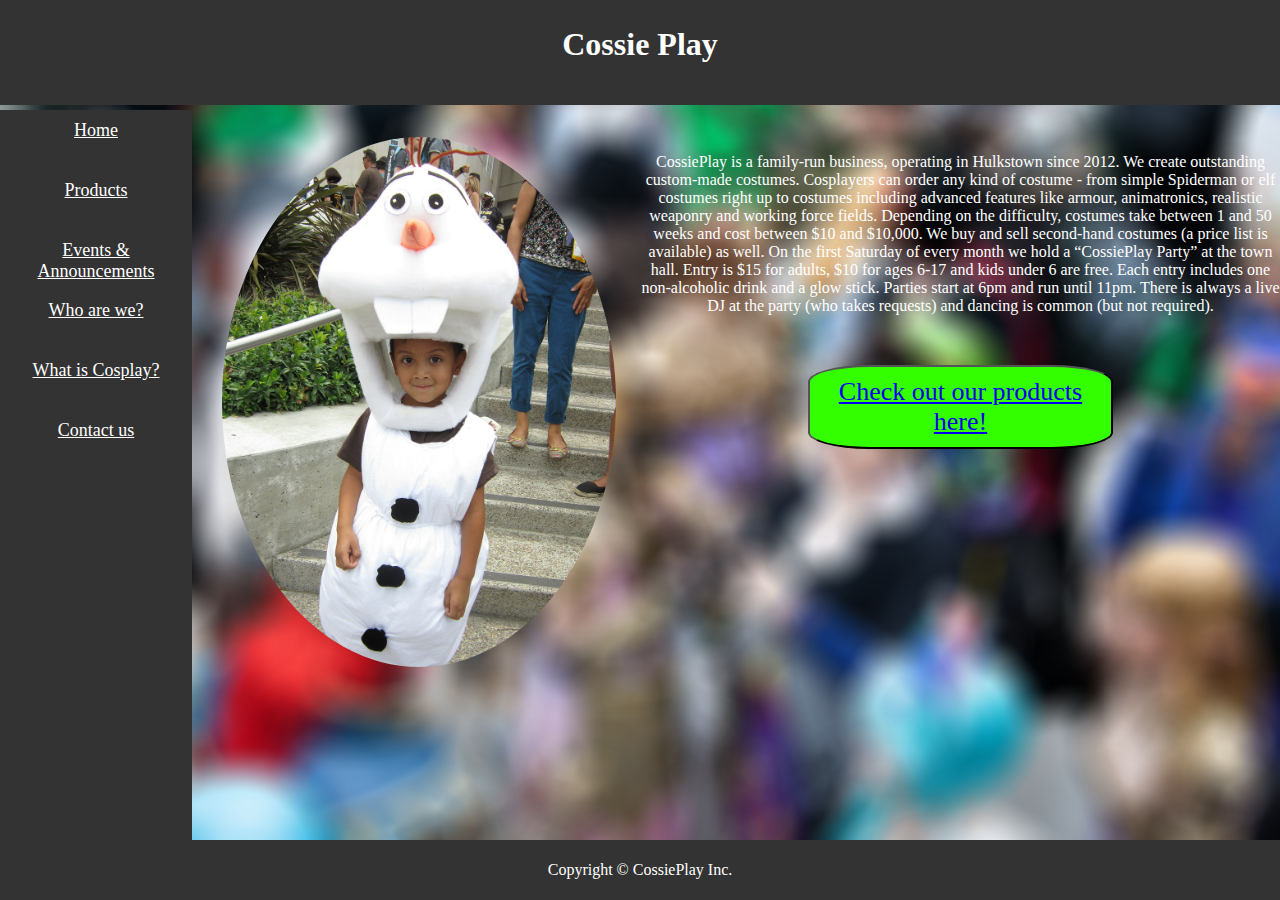
<file: a1/index.html>
<!doctype html>
<html>
<head>
<meta charset="utf-8">
<title>CossiePlay</title>
<link href="mainstyle.css" rel="stylesheet" type="text/css">
</head>
<div id="body">

<div id="header"><h1>Cossie Play</h1></div>

<div id="nav">
<ul>
    <li><a href="index.html">Home</a></li>
    <li><a href="products.html">Products</a></li>
    <li><a href="events.html">Events & Announcements</a></li>
    <li><a href="who.html">Who are we?</a></li>
    <li><a href="what.html">What is Cosplay?</a></li>
    <li><a href="contact.html">Contact us</a></li>
</ul>

</div>
<div id="background">
</div>
<div id="content">

			<img src="images/olaf-630522_1280.jpg" alt="Olaf" width="394" height="530">


<p>CossiePlay is a family-run business, operating in Hulkstown since 2012. We create outstanding custom-made costumes. Cosplayers can order any kind of costume - from simple Spiderman or elf costumes right up to costumes including advanced features like armour, animatronics, realistic weaponry and working force fields. Depending on the difficulty, costumes take between 1 and 50 weeks and cost between $10 and $10,000.
  We buy and sell second-hand costumes (a price list is available) as well.
  On the first Saturday of every month we hold a “CossiePlay Party” at the town hall. Entry is $15 for adults, $10 for ages 6-17 and kids under 6 are free. Each entry includes one non-alcoholic drink and a glow stick. Parties start at 6pm and run until 11pm. There is always a live DJ at the party (who takes requests) and dancing is common (but not required).</p>

<br>

<div id="buttons">
<ul>
      <li>
      <button><a href="products.html">Check out our products here!</a> </button>
      </li>
</ul>
</div>
</div>



</div>
<div id="footer">
<p>
Copyright © CossiePlay Inc.

</p>
</div>
</html>
</file>
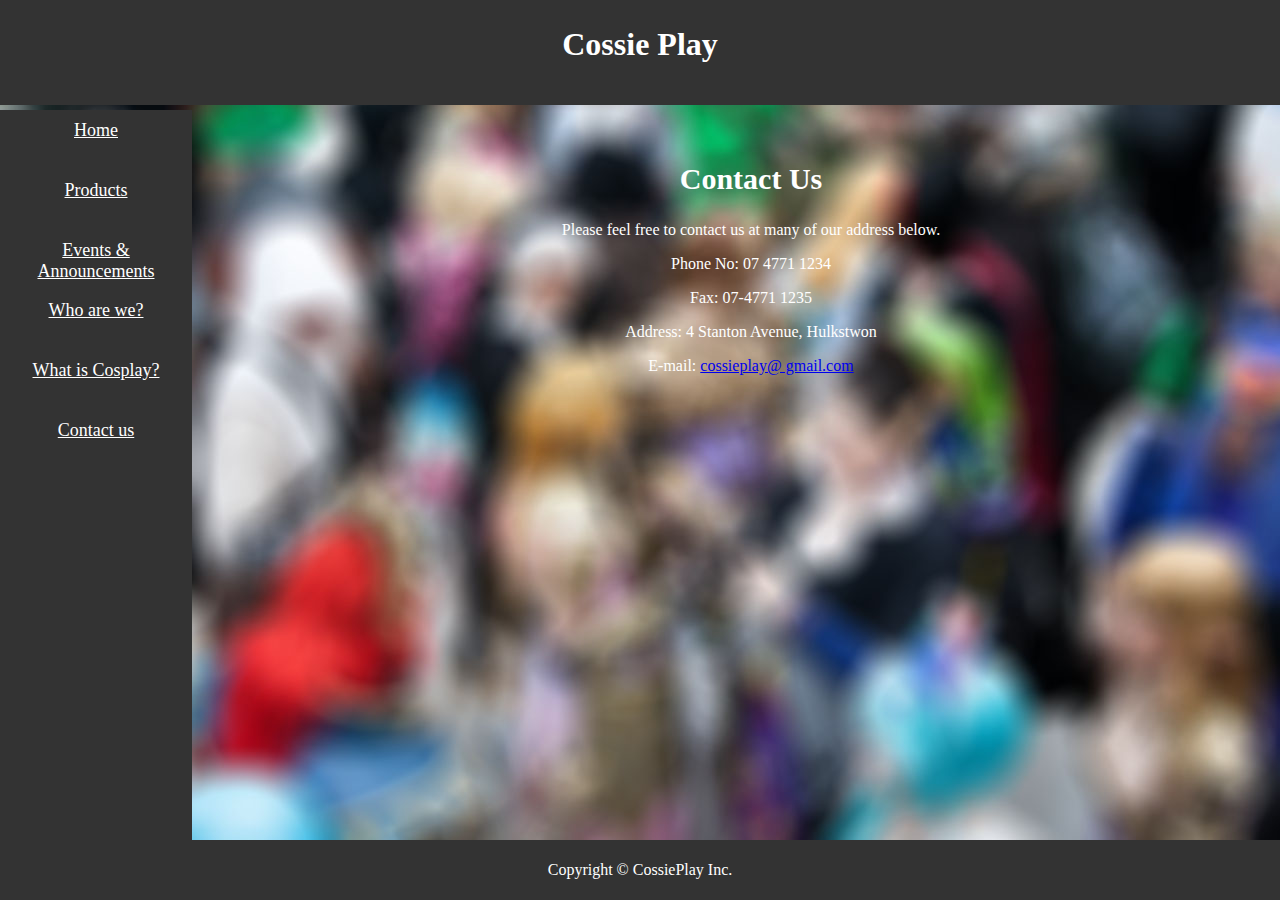
<file: a1/contact.html>
<!doctype html>
<html>
<head>
<meta charset="utf-8">
<title>CossiePlay</title>
<link href="mainstyle.css" rel="stylesheet" type="text/css">
</head>
<div id="body">

<div id="header"><h1>Cossie Play</h1></div>

<div id="nav">
<ul>
    <li><a href="index.html">Home</a></li>
    <li><a href="products.html">Products</a></li>
    <li><a href="events.html">Events & Announcements</a></li>
    <li><a href="who.html">Who are we?</a></li>
    <li><a href="what.html">What is Cosplay?</a></li>
    <li><a href="contact.html">Contact us</a></li>
</ul>

</div>

<div id="content">

<h2>Contact Us</h2>      

<p>
Please feel free to contact us at many of our address below.
</p>
  
<p>Phone No: 07 4771 1234</p>
<p>Fax: 07-4771 1235</p>
<p>Address: 4 Stanton Avenue, Hulkstwon</p>
<p>E-mail: <a href="mailto:cossieplay@ gmail.com">cossieplay@ gmail.com</a></p>

</div>
</div>
<div id="footer">
<p>
Copyright © CossiePlay Inc.

</p>
</div>
</html>
</file>
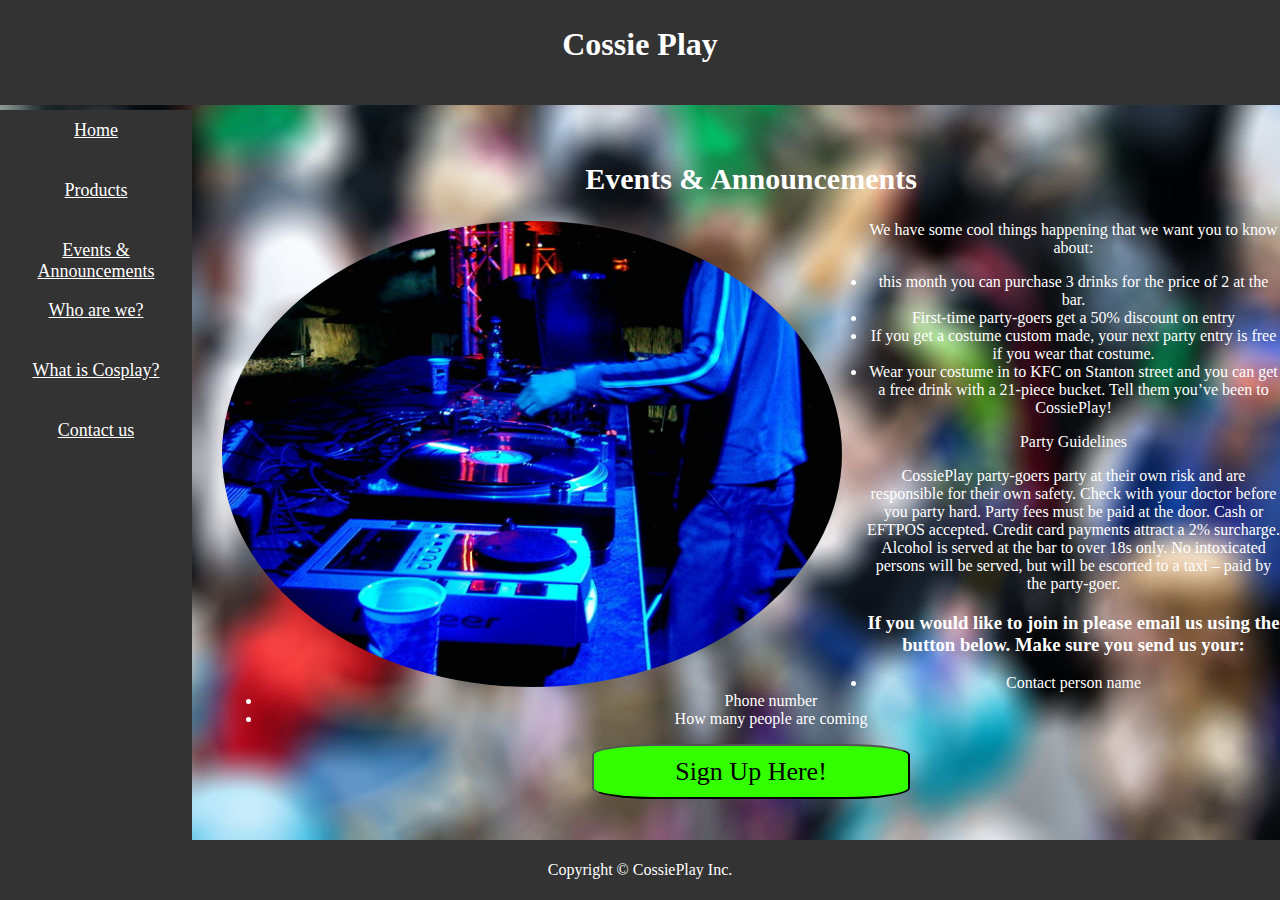
<file: a1/events.html>
<!doctype html>
<html>
<head>
<meta charset="utf-8">
<title>CossiePlay</title>
<link href="mainstyle.css" rel="stylesheet" type="text/css">
</head>
<div id="body">

<div id="header"><h1>Cossie Play</h1></div>


<div id="nav">
<ul>
    <li><a href="index.html">Home</a></li>
    <li><a href="products.html">Products</a></li>
    <li><a href="events.html">Events & Announcements</a></li>
    <li><a href="who.html">Who are we?</a></li>
    <li><a href="what.html">What is Cosplay?</a></li>
    <li><a href="contact.html">Contact us</a></li>
</ul>

</div>
<div id="content">
<h2>Events & Announcements</h2>

<img src="images/party-1506740-640x480.jpg" width="620" height="466" alt="DJ Party"> 
We have some cool things happening that we want you to know about:
<ul>
	<li>this month you can purchase 3 drinks for the price of 2 at the bar.</li>
    <li>First-time party-goers get a 50% discount on entry</li>
    <li>If you get a costume custom made, your next party entry is free if you wear that costume.</li>
	<li>Wear your costume in to KFC on Stanton street and you can get a free drink with a 21-piece bucket. Tell them you’ve been to CossiePlay!</li>
</ul>
<p>Party Guidelines</p>
<p>
CossiePlay party-goers party at their own risk and are responsible for their own safety. Check with your doctor before you party hard.
Party fees must be paid at the door. Cash or EFTPOS accepted. Credit card payments attract a 2% surcharge. Alcohol is served at the bar to over 18s only. No intoxicated persons will be served, but will be escorted to a taxi – paid by the party-goer. 
</p>
<p><h3>If you would like to join in please email us using the button below. Make sure you send us your:</h3>
<ul>
	<li>Contact person name</li>
    <li>Phone number</li>
    <li>How many people are coming</li>
</ul>
<button>Sign Up Here!</button>
</p>
</div>
</div>

<div id="footer">
<p>
Copyright © CossiePlay Inc.

</p>
</div>
</html>
</file>
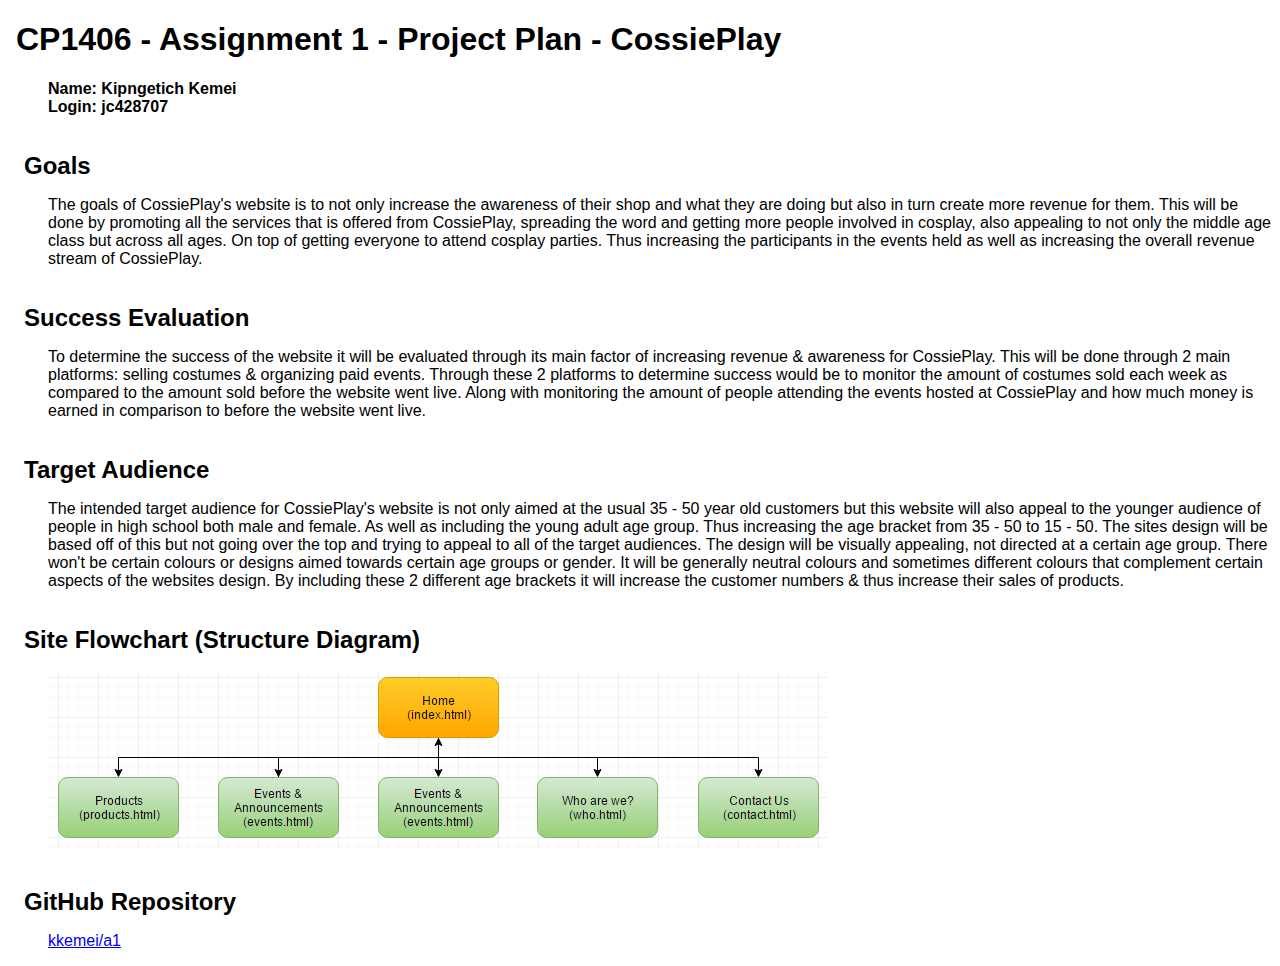
<file: a1/plan.html>
<!doctype html>
<html>
<head>
<title>A1 Project Plan for Kipngetich Kemei</title>
  <meta http-equiv="Content-Type" content="text/html; charset=iso-8859-1">
  <style type="text/css">
    body { font-family: Arial; margin-left: 3em; }
    h1, h2 { margin-left: -1em; }
    h2 { margin-top: 1.5em; margin-bottom: 0.5em; }
  </style>
</head>

<body>
<h1>CP1406 - Assignment 1 - Project Plan - CossiePlay</h1>
<p><strong>Name: Kipngetich Kemei</strong><br>
<strong>Login: jc428707</strong></p>
<h2>Goals</h2>
<p>The goals of CossiePlay's website is to not only increase the awareness of their shop and what they are doing but also in turn create more revenue for them. This will be done by promoting all the services that is offered from CossiePlay, spreading the word and getting more people involved in cosplay, also appealing to not only the middle age class but across all ages. On top of getting everyone to attend cosplay parties. Thus increasing the participants in the events held as well as increasing the overall revenue stream of CossiePlay.</p>
<h2>Success Evaluation</h2>
<p>To determine the success of the website it will be evaluated through its main factor of increasing revenue & awareness for CossiePlay. This will be done through 2 main platforms: selling costumes & organizing paid events. Through these 2 platforms to determine success would be to monitor the amount of costumes sold each week as compared to the amount sold before the website went live. Along with monitoring the amount of people attending the events hosted at CossiePlay and how much money is earned in comparison to before the website went live.  </p>
<h2>Target Audience</h2>
<p>The intended target audience for CossiePlay's website is not only aimed at the usual 35 - 50 year old customers but this website will also appeal to the younger audience of people in high school both male and female. As well as including the young adult age group. Thus increasing the age bracket from 35 - 50 to 15 - 50. 
The sites design will be based off of this but not going over the top and trying to appeal to all of the target audiences. The design will be visually appealing, not directed at a certain age group. There won't be certain colours or designs aimed towards certain age groups or gender. It will be generally neutral colours and sometimes different colours that complement certain aspects of the websites design.
 By including these 2 different age brackets it will increase the customer numbers & thus increase their sales of products.     
</p>
<h2>Site Flowchart (Structure Diagram)</h2>
<p><img src="images/SiteDiagram.PNG" alt="Site Flowchart"></p>
<h2>GitHub Repository</h2>
<p><a href="https://github.com/kkemei/a1">kkemei/a1</a></p>
</body>
</html>
</file>
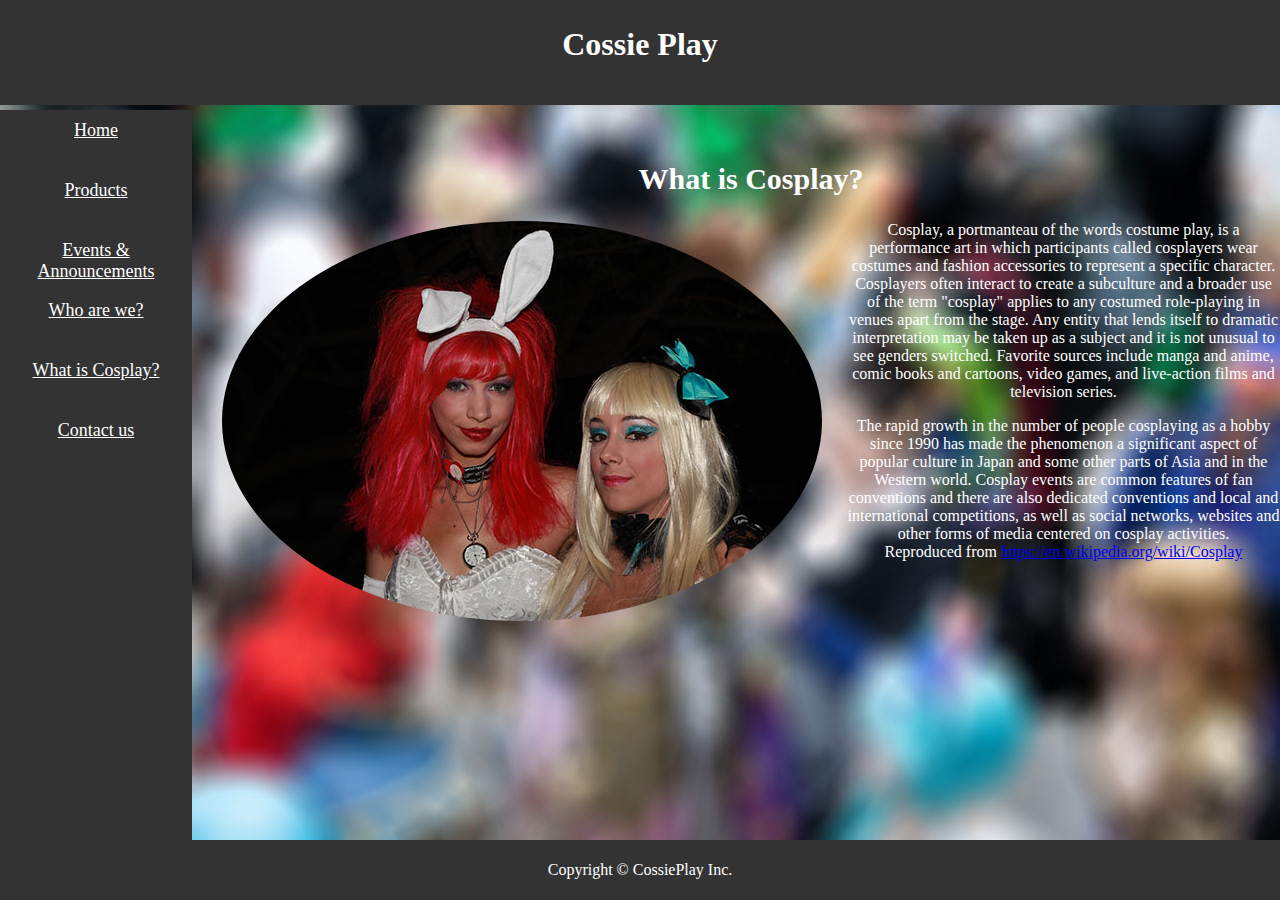
<file: a1/what.html>
<!doctype html>
<html>
<head>
<meta charset="utf-8">
<title>CossiePlay</title>
<link href="mainstyle.css" rel="stylesheet" type="text/css">
</head>
<div id="body">

<div id="header"><h1>Cossie Play</h1></div>

<div id="nav">
<ul>
    <li><a href="index.html">Home</a></li>
    <li><a href="products.html">Products</a></li>
    <li><a href="events.html">Events & Announcements</a></li>
    <li><a href="who.html">Who are we?</a></li>
    <li><a href="what.html">What is Cosplay?</a></li>
    <li><a href="contact.html">Contact us</a></li>
</ul>

</div>

<div id="content">

<h2>What is Cosplay?</h2>      
<img src="images/alice-in-wonderland-872612_1280.jpg" alt="alice">
<p>
  Cosplay, a portmanteau of the words costume play, is a performance art in which participants called cosplayers wear costumes and fashion accessories to represent a specific character. Cosplayers often interact to create a subculture and a broader use of the term "cosplay" applies to any costumed role-playing in venues apart from the stage. Any entity that lends itself to dramatic interpretation may be taken up as a subject and it is not unusual to see genders switched. Favorite sources include manga and anime, comic books and cartoons, video games, and live-action films and television series.</p>
<p>
The rapid growth in the number of people cosplaying as a hobby since 1990 has made the phenomenon a significant aspect of popular culture in Japan and some other parts of Asia and in the Western world. Cosplay events are common features of fan conventions and there are also dedicated conventions and local and international competitions, as well as social networks, websites and other forms of media centered on cosplay activities.
<br>
Reproduced from <a href="https://en.wikipedia.org/wiki/Cosplay">https://en.wikipedia.org/wiki/Cosplay</a> </p>
</div>
</div>
<div id="footer">
<p>
Copyright © CossiePlay Inc.

</p>
</div>
</html>
</file>
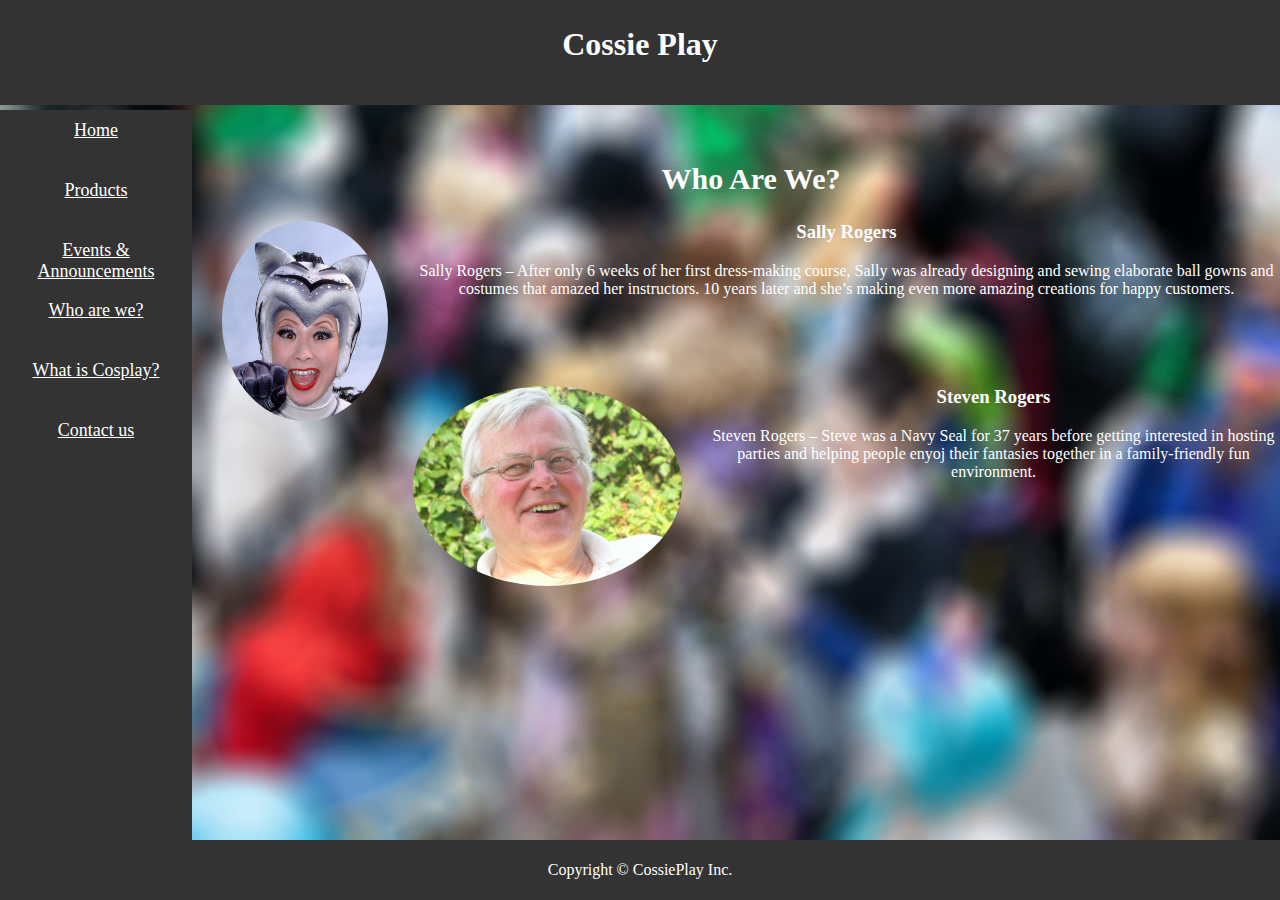
<file: a1/who.html>
<!doctype html>
<html>
<head>
<meta charset="utf-8">
<title>CossiePlay</title>
<link href="mainstyle.css" rel="stylesheet" type="text/css">
</head>
<div id="body">

<div id="header"><h1>Cossie Play</h1></div>

<div id="nav">
<ul>
    <li><a href="index.html">Home</a></li>
    <li><a href="products.html">Products</a></li>
    <li><a href="events.html">Events & Announcements</a></li>
    <li><a href="who.html">Who are we?</a></li>
    <li><a href="what.html">What is Cosplay?</a></li>
    <li><a href="contact.html">Contact us</a></li>
</ul>

</div>
<div id="content">
<h2>Who Are We?</h2>

<div id="info"> <img src="images/SallyRogers.jpg" width="166" height="200" alt="Sally">
<h3>Sally Rogers</h3>
        <p>Sally Rogers – After only 6 weeks of her first dress-making course, Sally was already designing and sewing elaborate ball gowns and costumes that amazed her instructors. 10 years later and she’s making even more amazing creations for happy customers.</p>
      </div>
      <br>
      <br>
      <br>
      <div class="col-lg-4 col-sm-12 text-center"> <img src="images/SteveRogers.jpg" width="269" height="200" alt="Steve">
<h3>Steven Rogers</h3>
        <p>Steven Rogers – Steve was a Navy Seal for 37 years before getting interested in hosting parties and helping people enyoj their fantasies together in a family-friendly fun environment.</p>
      </div>

</div>
</div>
<div id="footer">
<p>
Copyright © CossiePlay Inc.

</p>
</div>
</html>
</file>
<file: a1/mainstyle.css>
@charset "utf-8";
/* CSS Document */

html {
	height: 100%;
	font-family: "Comic Sans MS", cursive;
	color: #FFF;	
}

body {
	padding: 0px;
	margin: 0px;
	height: 100%;
	clear: both;
	background-image: 			url(images/book-fair-678264_1280.jpg);
	background-attachment: fixed;
	//-webkit-filter: blur(5px);
	//filter: blur(5px);
}


#header {
	background-color: #333333;
	color: #FFF;
	padding-top: 5px;
	padding-bottom: 20px;
	text-align: center;
	color: #FFF;
	position: fixed;
    width: 100%;
    z-index: 100
}

h1 {
	font-family: "Comic Sans MS", cursive;
	font-size: 32px;
	height: 100%;
	width: 100%;
	color: #FFF;
}

h2 {
	font-family: "Comic Sans MS", cursive;
	font-size: 30px;
	height: 100%;
	width: 100%;
	color: #FFF;
	text-align: center;
}

#content {
	overflow: auto;
	margin-top: 0px;
	margin-right: 0px;
	margin-bottom: 0px;
	margin-left: 15%;
	padding-top: 137px;
	padding-bottom: 55px;
	padding-left: 30px;
	text-align: center;
	height: 100%;
	color: #FFF;
}


img {
		border-radius: 50%;
		float: left;
		margin-right: 25px;
}

button {
	font-family: "Comic Sans MS", cursive;
	background-color: #3F0;
	font-size: 26px;
	height: 20%;
	width: 30%;
	padding: 1%;
	border-radius: 20%;
}

#buttons {
	font-family: "Comic Sans MS", cursive;
	list-style-type: none;
	allign: center;
}

#buttons ul {
	list-style-type: none;
}

#buyButton {
	float: right;
}

#section{
	background-color: #00F;
	padding: 10px;
	margin-top: 0px;
	margin-right: 0px;
	margin-bottom: 0px;
	margin-left: 15%;
}

#footer {
	background-color: #333;
	width: 100%;
	color: white;
	clear: both;
	text-align: center;
	padding-top: 5px;
	padding-bottom: 5px;
	position:fixed;
	bottom:0;
}

#nav {
	width: 15%;
	height: 100%;
	font-size: 18px;
	float: left;
	padding-top: 110px;
	padding-right: 0px;
	padding-bottom: 0px;
	padding-left: 0px;
}

#nav ul {
	list-style-type: none;
	margin: 0;
	padding: 0;
	overflow: hidden;
	background-color: #333;
	position: fixed;
	height: 100%;
	width: 15%;
}


#nav li a {
	display: block;
	color: white;
	text-align: center;
	height: 30px;
	padding-top: 10px;
	padding-right: 10px;
	padding-bottom: 20px;
	padding-left: 10px;
}

#nav li a:hover {
    background-color: #111;
}

#info {
	
}
</file>
